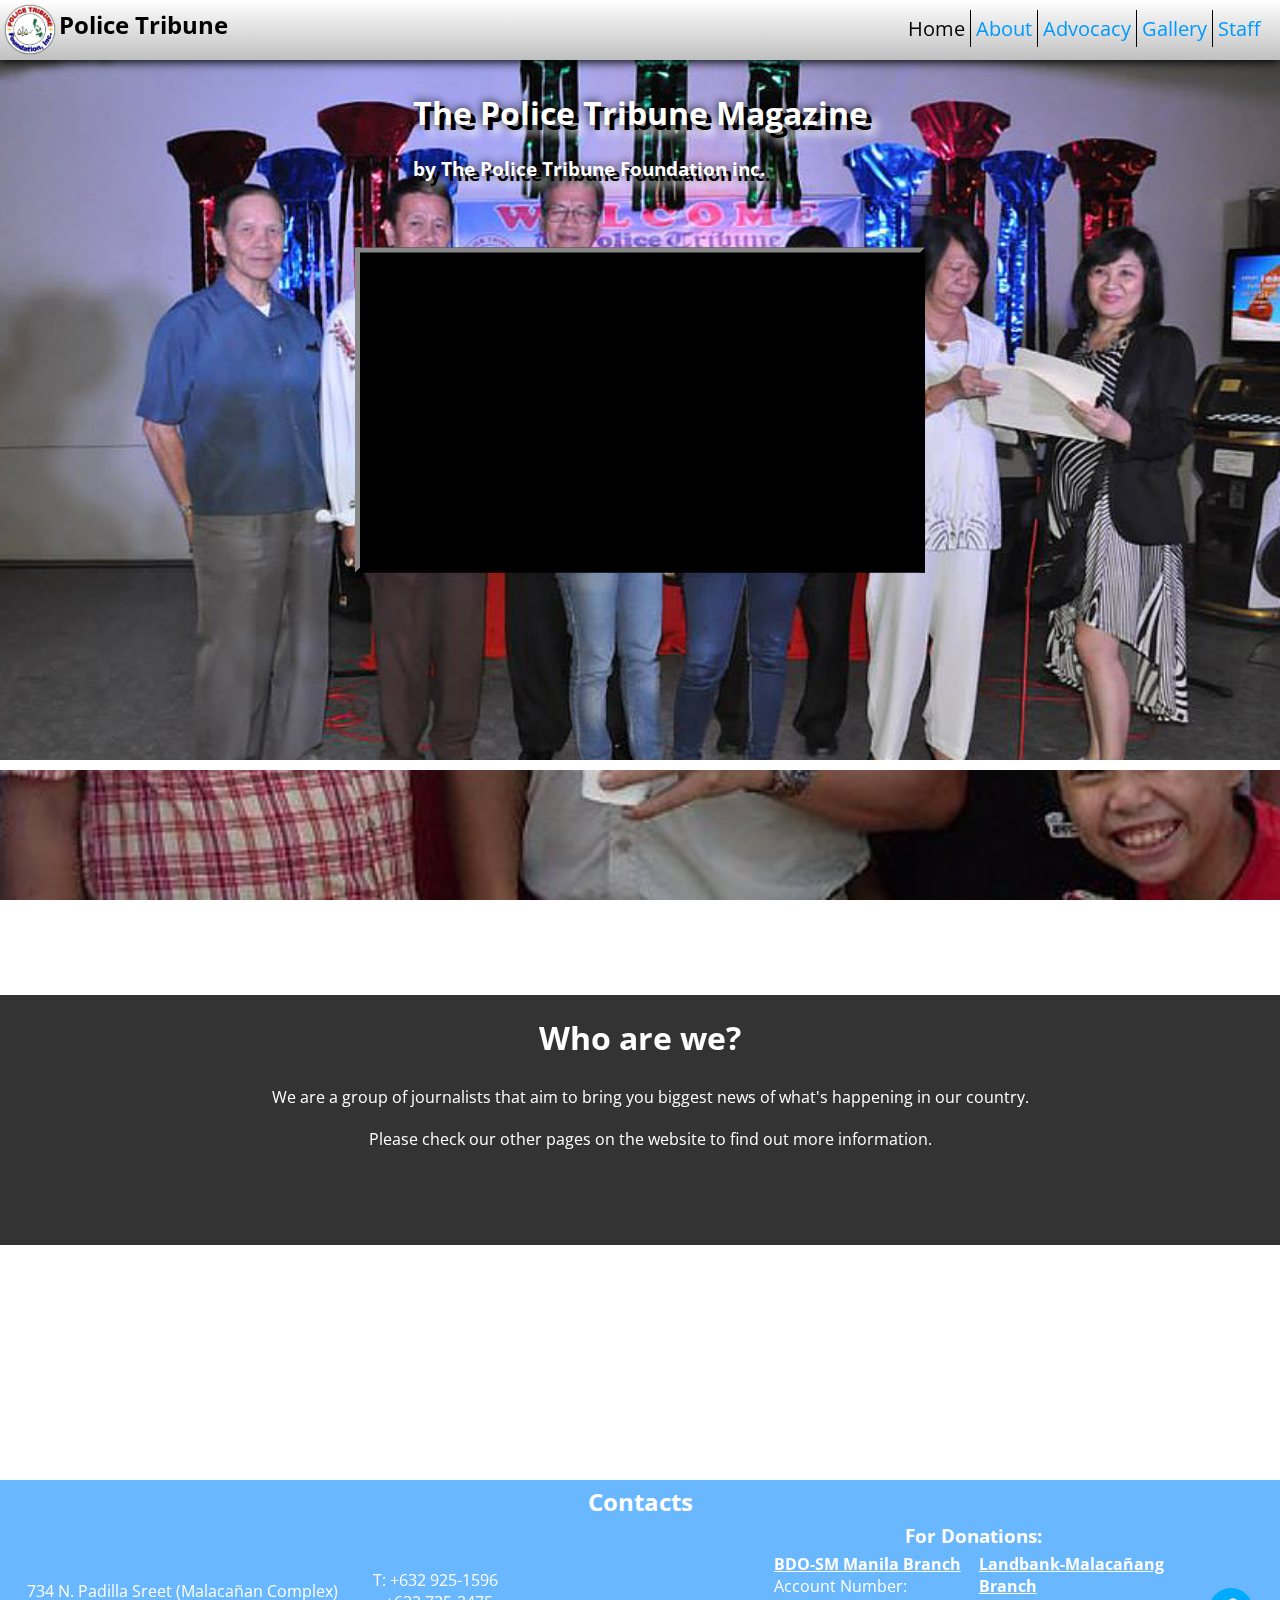
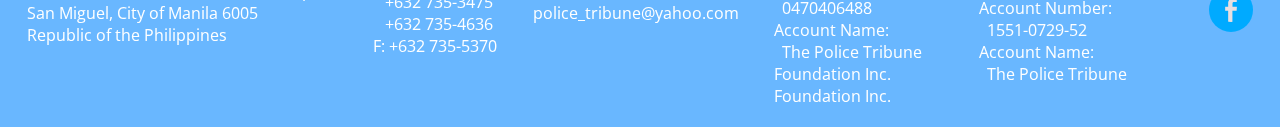
<file: index.html>
﻿<!DOCTYPE html>
<html lang="en">
    <head>
        <meta charset="UTF-8">

        <meta name="keywords" content="Police Tribune Magazine,Police Tribune Foundation Inc.">
        <meta name="author" content="Kim Palao">
        <meta name="description" content="The Website of the Police Tribune Magazine">

        <meta property="og:url" content="https://policetribune.github.io">
        <meta property="og:title" content="Police Tribune Magazine - Home Page">
        <meta property="og:description" content="The Police Tribune Magazine Website">
        <meta property="og:image" content="police_tribune.png">
        <meta property="og:type" content="website">
        <meta property="fb:admins" content="897655470366459">

        <link rel="shortcut icon" href="police_tribune.png">
        <link href="https://fonts.googleapis.com/css?family=Open+Sans+Condensed:300" rel="stylesheet">
        <link rel="stylesheet" href="css/stylesheet.css">
        <link rel="stylesheet" href="css/home.css">

        <title>Police Tribune Magazine</title>
    </head>
    <body>
        <nav>
            <div id="name">
                <img src="police_tribune.png" alt="Police Tribune Logo" id="nav_logo"/>
                <h2>Police Tribune</h2>
            </div>
            <div id="navigation">
                <a href="#"><div class="nav-button" id="current-page">Home</div></a><a href="about.html"><div class="nav-button">About</div></a><a href="advocacy.html"><div class="nav-button">Advocacy</div></a><a href="gallery.html"><div class="nav-button">Gallery</div></a><a href="staff.html"><div class="nav-button">Staff</div></a>
            </div>
        </nav>

        <div class="parallax" id="head-image">
            <div id="foreground-title">
                <h1> The Police Tribune Magazine</h1>
                <h3> by The Police Tribune Foundation inc.</h3>
            </div>
            <iframe width="560" height="315" src="https://www.youtube.com/embed/hciPGHggf1o" frameborder="0" allowfullscreen id="home-vid"></iframe>
        </div>
        <div class="parallax" id="second-image">
            <div class="information">
                <h1 class="info-title">Who are we?</h1>
                <p class="info-paragraph">We are a group of journalists that aim to bring you biggest news of what's happening in our country.</p>
                <p class="info-paragraph">Please check our other pages on the website to find out more information.</p>
            </div>
        </div>

        <footer>
            <div class="footer-top">
                <h2>
                    Contacts
                </h2>
            </div>
            <div class="footer-bottom">
                <div class="footer-contact">
                    734 N. Padilla Sreet (Malacañan Complex)<br>
                    San Miguel, City of Manila 6005 <br>
                    Republic of the Philippines
                </div>
                <div class="footer-contact">
                    T: +632 925-1596 <br>
                    &nbsp;&nbsp;&nbsp;+632 735-3475 <br>
                    &nbsp;&nbsp;&nbsp;+632 735-4636 <br>
                    F: +632 735-5370
                </div>
                <div class="footer-contact">
                    police_tribune@yahoo.com
                </div>
                <div class="footer-contact">
                    <h3>For Donations:</h3>

                    <div class="donation1">

                        <ins><strong>BDO-SM Manila Branch</strong></ins><br>
                        Account Number: <br>
                        &nbsp;&nbsp;0470406488 <br>
                        Account Name: <br>
                        &nbsp;&nbsp;The Police Tribune Foundation Inc.
                    </div>
                    <div class="donation2">
                        <ins><strong>Landbank-Malacañang Branch</strong></ins> <br>
                        Account Number: <br>
                        &nbsp;&nbsp;1551-0729-52 <br>
                        Account Name: <br>
                        &nbsp;&nbsp;The Police Tribune Foundation Inc.
                    </div>
                </div>
                <div class="footer-contact">
                    <a href="https://www.facebook.com/policetribunefoundation/">
                        <img src="images/facebook.svg" alt="facebook" class="svg-icon">
                    </a>
                </div>

            </div>

        </footer>
    </body>
</html>
</file>
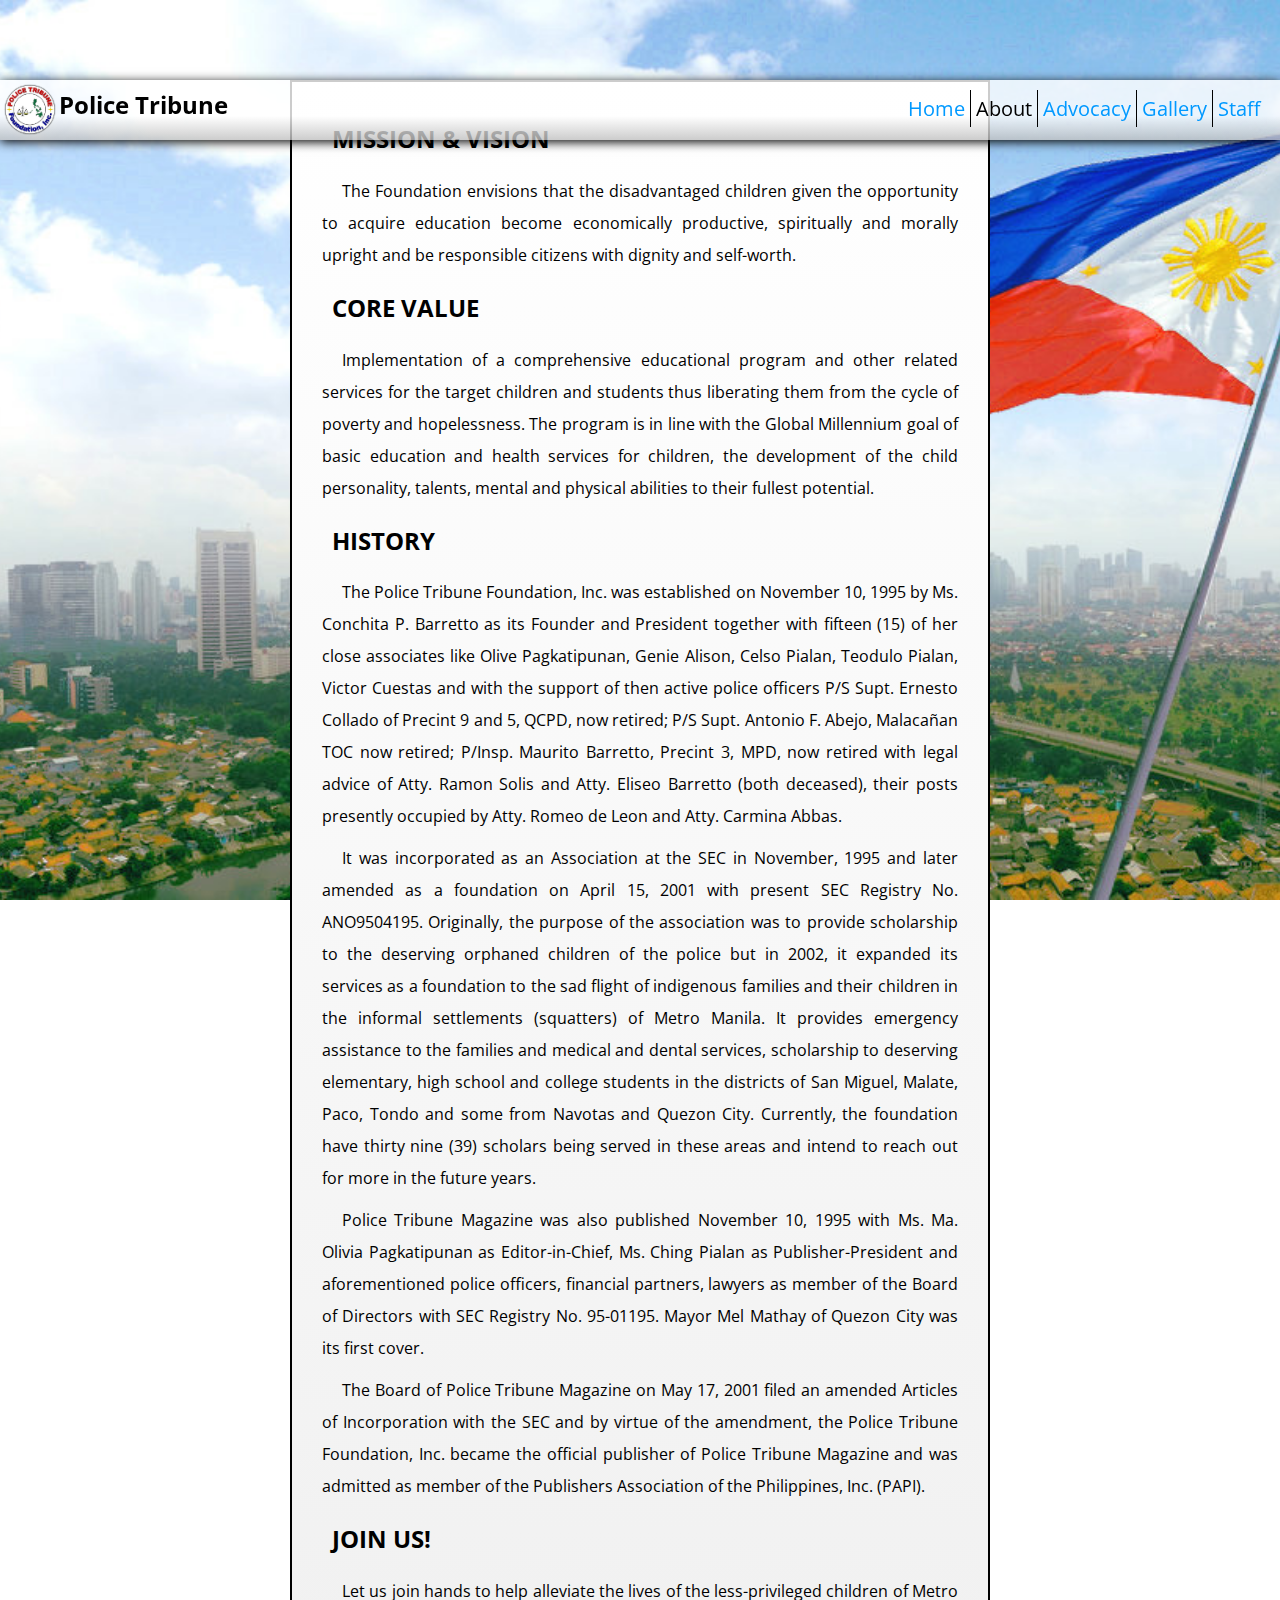
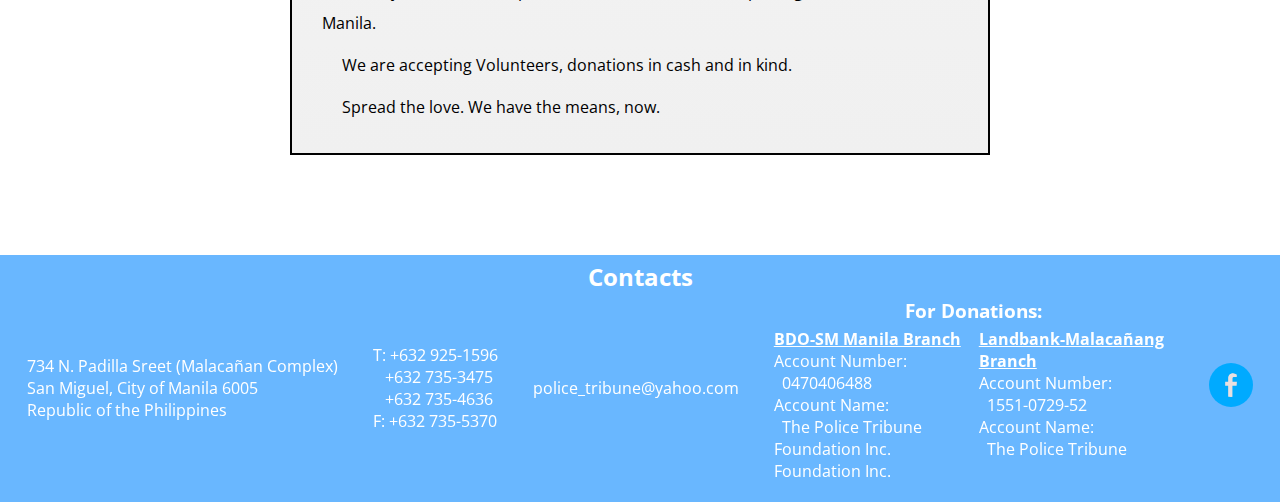
<file: about.html>
﻿<!DOCTYPE html>
<html lang="en">
    <head>
        <meta charset="UTF-8">

        <meta name="keywords" content="Police Tribune Magazine,Police Tribune Foundation Inc.">
        <meta name="author" content="Kim Palao">
        <meta name="description" content="The Website of the Police Tribune Magazine">

        <meta property="og:url" content="https://policetribune.github.io/about.html">
        <meta property="og:title" content="Police Tribune Magazine - About">
        <meta property="og:description" content="The history, mission vision, and core value of the Police Tribune Magazine">
        <meta property="og:image" content="police_tribune.png">
        <meta property="og:type" content="website">
        <meta property="fb:admins" content="897655470366459">

        <link rel="shortcut icon" href="police_tribune.png">
        <link href="https://fonts.googleapis.com/css?family=Open+Sans+Condensed:300" rel="stylesheet">
        <link rel="stylesheet" href="css/stylesheet.css">
        <link rel="stylesheet" href="css/about.css">

        <title>Police Tribune Magazine - About</title>
    </head>
    <body>
        <nav>
            <a href="https://policetribune.github.io">
                <div id="name">
                    <img src="police_tribune.png" alt="Police Tribune Logo" id="nav_logo"/>
                    <h2>Police Tribune</h2>
                </div>
            </a>
            <div id="navigation">
                <a href="https://policetribune.github.io"><div class="nav-button">Home</div></a><a href="#"><div class="nav-button" id="current-page">About</div></a><a href="advocacy.html"><div class="nav-button">Advocacy</div></a><a href="gallery.html"><div class="nav-button">Gallery</div></a><a href="staff.html"><div class="nav-button">Staff</div></a>
            </div>
        </nav>

        <div id="rect-container">
            <h2 class="title">Mission & Vision</h2>
            <p>The Foundation envisions that the disadvantaged children given the opportunity to acquire education become economically productive, spiritually and morally upright and be responsible citizens with dignity and self-worth.</p>
            <h2 class="title">Core Value</h2>
            <p>Implementation of a comprehensive educational program and other related services for the target children and students thus liberating them from the cycle of poverty and hopelessness. The program is in line with the Global Millennium goal of basic education and health services for children, the development of the child personality, talents, mental and physical abilities to their fullest potential.</p>
            <h2 class="title">History</h2>
            <p>The Police Tribune Foundation, Inc. was established on November 10, 1995 by Ms. Conchita P. Barretto as its Founder and President together with fifteen (15) of her close associates like Olive Pagkatipunan, Genie Alison, Celso Pialan, Teodulo Pialan, Victor Cuestas and with the support of then active police officers P/S Supt. Ernesto Collado of Precint 9 and 5, QCPD, now retired;  P/S Supt. Antonio F. Abejo, Malacañan TOC now retired; P/Insp. Maurito Barretto, Precint 3, MPD, now retired with legal advice of Atty. Ramon Solis and Atty. Eliseo Barretto (both deceased), their posts presently occupied by Atty. Romeo de Leon and Atty.  Carmina Abbas.</p>
            <p>It was incorporated as an Association at the SEC in November, 1995 and later amended as a foundation on April 15, 2001 with present SEC Registry No. ANO9504195.  Originally, the purpose of the association was to provide scholarship to the deserving orphaned children of the police but in 2002, it expanded its services as a foundation to the sad flight of indigenous families and their children in the informal settlements (squatters) of Metro Manila. It provides emergency assistance to the families and medical and dental services, scholarship to deserving elementary, high school and college students in the districts of San Miguel, Malate, Paco, Tondo and some from Navotas and Quezon City. Currently, the foundation have thirty nine (39) scholars being served in these areas and intend to reach out for more in the future years.</p>
            <p>Police Tribune Magazine was also published November 10, 1995 with Ms. Ma. Olivia Pagkatipunan as Editor-in-Chief, Ms. Ching Pialan as Publisher-President and aforementioned police officers, financial partners, lawyers as member of the Board of Directors with SEC Registry No. 95-01195. Mayor Mel Mathay of Quezon City was its first cover.</p>
            <p>The Board of Police Tribune Magazine on May 17, 2001 filed an amended Articles of Incorporation with the SEC and by virtue of the amendment, the Police Tribune Foundation, Inc. became the official publisher of Police Tribune Magazine and was admitted as member of the Publishers Association of the Philippines, Inc. (PAPI). </p>
            <h2 class="title">Join Us!</h2>
            <p>Let us join hands to help alleviate the lives of the less-privileged children of Metro Manila.</p>
            <p>We are accepting Volunteers, donations in cash and in kind.</p>
            <p>Spread the love. We have the means, now.</p>
        </div>


        <footer>
            <div class="footer-top">
                <h2>
                    Contacts
                </h2>
            </div>
            <div class="footer-bottom">
                <div class="footer-contact">
                    734 N. Padilla Sreet (Malacañan Complex)<br>
                    San Miguel, City of Manila 6005 <br>
                    Republic of the Philippines
                </div>
                <div class="footer-contact">
                    T: +632 925-1596 <br>
                    &nbsp;&nbsp;&nbsp;+632 735-3475 <br>
                    &nbsp;&nbsp;&nbsp;+632 735-4636 <br>
                    F: +632 735-5370
                </div>
                <div class="footer-contact">
                    police_tribune@yahoo.com
                </div>
                <div class="footer-contact">
                    <h3>For Donations:</h3>

                    <div class="donation1">

                        <ins><strong>BDO-SM Manila Branch</strong></ins><br>
                        Account Number: <br>
                        &nbsp;&nbsp;0470406488 <br>
                        Account Name: <br>
                        &nbsp;&nbsp;The Police Tribune Foundation Inc.
                    </div>
                    <div class="donation2">
                        <ins><strong>Landbank-Malacañang Branch</strong></ins> <br>
                        Account Number: <br>
                        &nbsp;&nbsp;1551-0729-52 <br>
                        Account Name: <br>
                        &nbsp;&nbsp;The Police Tribune Foundation Inc.
                    </div>
                </div>
                <div class="footer-contact">
                    <a href="https://www.facebook.com/policetribunefoundation/">
                        <img src="images/facebook.svg" alt="facebook" class="svg-icon">
                    </a>
                </div>

            </div>

        </footer>

    </body>
</html>
</file>
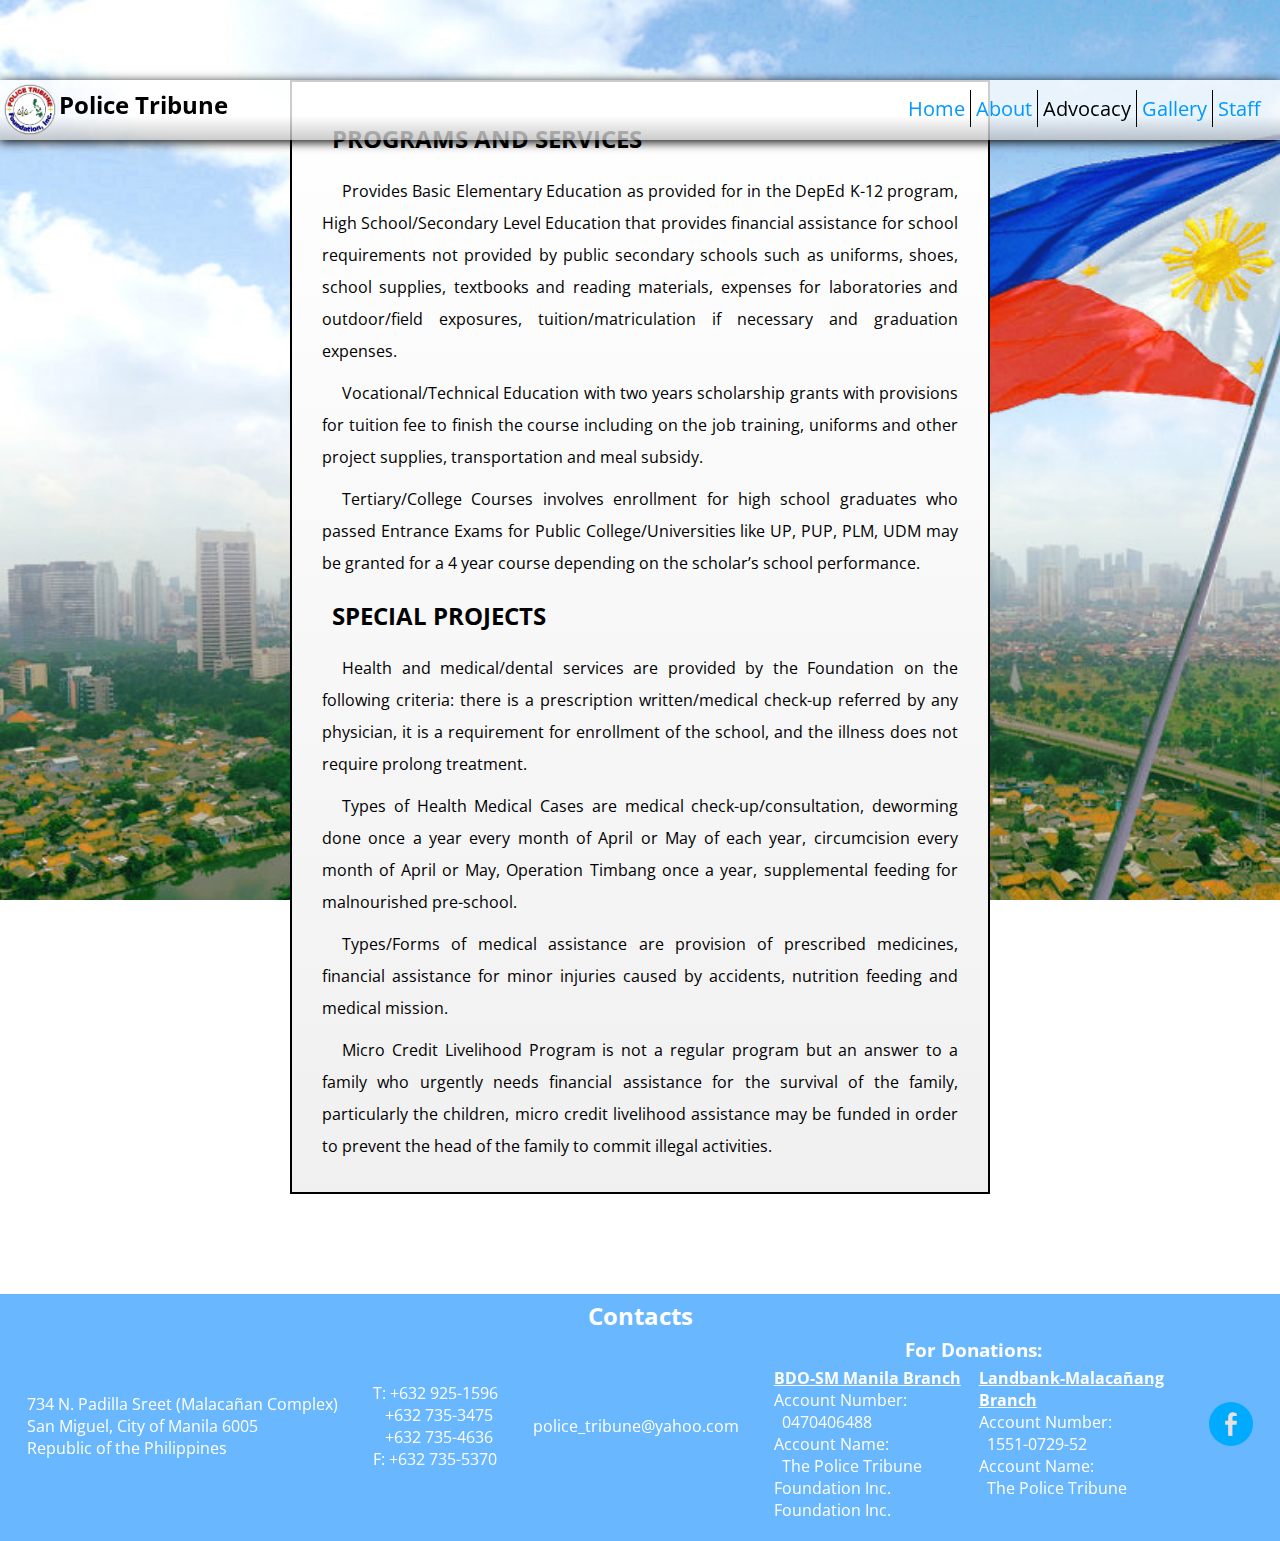
<file: advocacy.html>
﻿<!DOCTYPE html>
<html lang="en">
    <head>
        <meta charset="UTF-8">

        <meta name="keywords" content="Police Tribune Magazine,Police Tribune Foundation Inc.">
        <meta name="author" content="Kim Palao">
        <meta name="description" content="The Website of the Police Tribune Magazine">

        <meta property="og:url" content="https://policetribune.github.io/advocacy.html">
        <meta property="og:title" content="Police Tribune Magazine - Advocacy">
        <meta property="og:description" content="The projects, programs, and services of the Police Tribune Magazine">
        <meta property="og:image" content="police_tribune.png">
        <meta property="og:type" content="website">
        <meta property="fb:admins" content="897655470366459">

        <link rel="shortcut icon" href="police_tribune.png">
        <link href="https://fonts.googleapis.com/css?family=Open+Sans+Condensed:300" rel="stylesheet">
        <link rel="stylesheet" href="css/stylesheet.css">
        <link rel="stylesheet" href="css/advocacy.css">

        <title>Police Tribune Magazine - Advocacy</title>
    </head>
    <body>
        <nav>
            <a href="https://policetribune.github.io">
                <div id="name">
                    <img src="police_tribune.png" alt="Police Tribune Logo" id="nav_logo"/>
                    <h2>Police Tribune</h2>
                </div>
            </a>

            <div id="navigation">
                <a href="https://policetribune.github.io"><div class="nav-button">Home</div></a><a href="about.html"><div class="nav-button">About</div></a><a href="#"><div class="nav-button" id="current-page">Advocacy</div></a><a href="gallery.html"><div class="nav-button">Gallery</div></a><a href="staff.html"><div class="nav-button">Staff</div></a>
            </div>
        </nav>

        <div id="rect-container">
            <h2 class="title">Programs and Services</h2>
            <p>Provides Basic Elementary Education as provided for in the DepEd K-12 program, High School/Secondary Level Education that provides financial assistance for school requirements not provided by public secondary schools such as uniforms, shoes, school supplies, textbooks and reading materials, expenses for laboratories and outdoor/field exposures, tuition/matriculation if necessary and graduation expenses.</p>
            <p>Vocational/Technical Education with two years scholarship grants with provisions for tuition fee to finish the course including on the job training, uniforms and other project supplies, transportation and meal subsidy.</p>
            <p>Tertiary/College Courses involves enrollment for high school graduates who passed Entrance Exams for Public College/Universities like UP, PUP, PLM, UDM may be granted for a 4 year course depending on the scholar’s school performance.</p>
            <h2 class="title">Special Projects</h2>
            <p>Health and medical/dental services are provided by the Foundation on the following criteria: there is a prescription written/medical check-up referred by any physician, it is a requirement for enrollment of the school, and the illness does not require prolong treatment.</p>
            <p>Types of Health Medical Cases are medical check-up/consultation, deworming done once a year every month of April or May of each year, circumcision every month of April or May, Operation Timbang once a year, supplemental feeding for malnourished pre-school.</p>
            <p>Types/Forms of medical assistance are provision of prescribed medicines, financial assistance for minor injuries caused by accidents, nutrition feeding and medical mission.</p>
            <p>Micro Credit Livelihood Program is not a regular program but an answer to a family who urgently needs financial assistance for the survival of the family, particularly the children, micro credit livelihood assistance may be funded in order to prevent the head of the family to commit illegal activities.</p>

        </div>

        <footer>
            <div class="footer-top">
                <h2>
                    Contacts
                </h2>
            </div>
            <div class="footer-bottom">
                <div class="footer-contact">
                    734 N. Padilla Sreet (Malacañan Complex)<br>
                    San Miguel, City of Manila 6005 <br>
                    Republic of the Philippines
                </div>
                <div class="footer-contact">
                    T: +632 925-1596 <br>
                    &nbsp;&nbsp;&nbsp;+632 735-3475 <br>
                    &nbsp;&nbsp;&nbsp;+632 735-4636 <br>
                    F: +632 735-5370
                </div>
                <div class="footer-contact">
                    police_tribune@yahoo.com
                </div>
                <div class="footer-contact">
                    <h3>For Donations:</h3>

                    <div class="donation1">

                        <ins><strong>BDO-SM Manila Branch</strong></ins><br>
                        Account Number: <br>
                        &nbsp;&nbsp;0470406488 <br>
                        Account Name: <br>
                        &nbsp;&nbsp;The Police Tribune Foundation Inc.
                    </div>
                    <div class="donation2">
                        <ins><strong>Landbank-Malacañang Branch</strong></ins> <br>
                        Account Number: <br>
                        &nbsp;&nbsp;1551-0729-52 <br>
                        Account Name: <br>
                        &nbsp;&nbsp;The Police Tribune Foundation Inc.
                    </div>
                </div>
                <div class="footer-contact">
                    <a href="https://www.facebook.com/policetribunefoundation/">
                        <img src="images/facebook.svg" alt="facebook" class="svg-icon">
                    </a>
                </div>

            </div>

        </footer>

    </body>
</html>
</file>
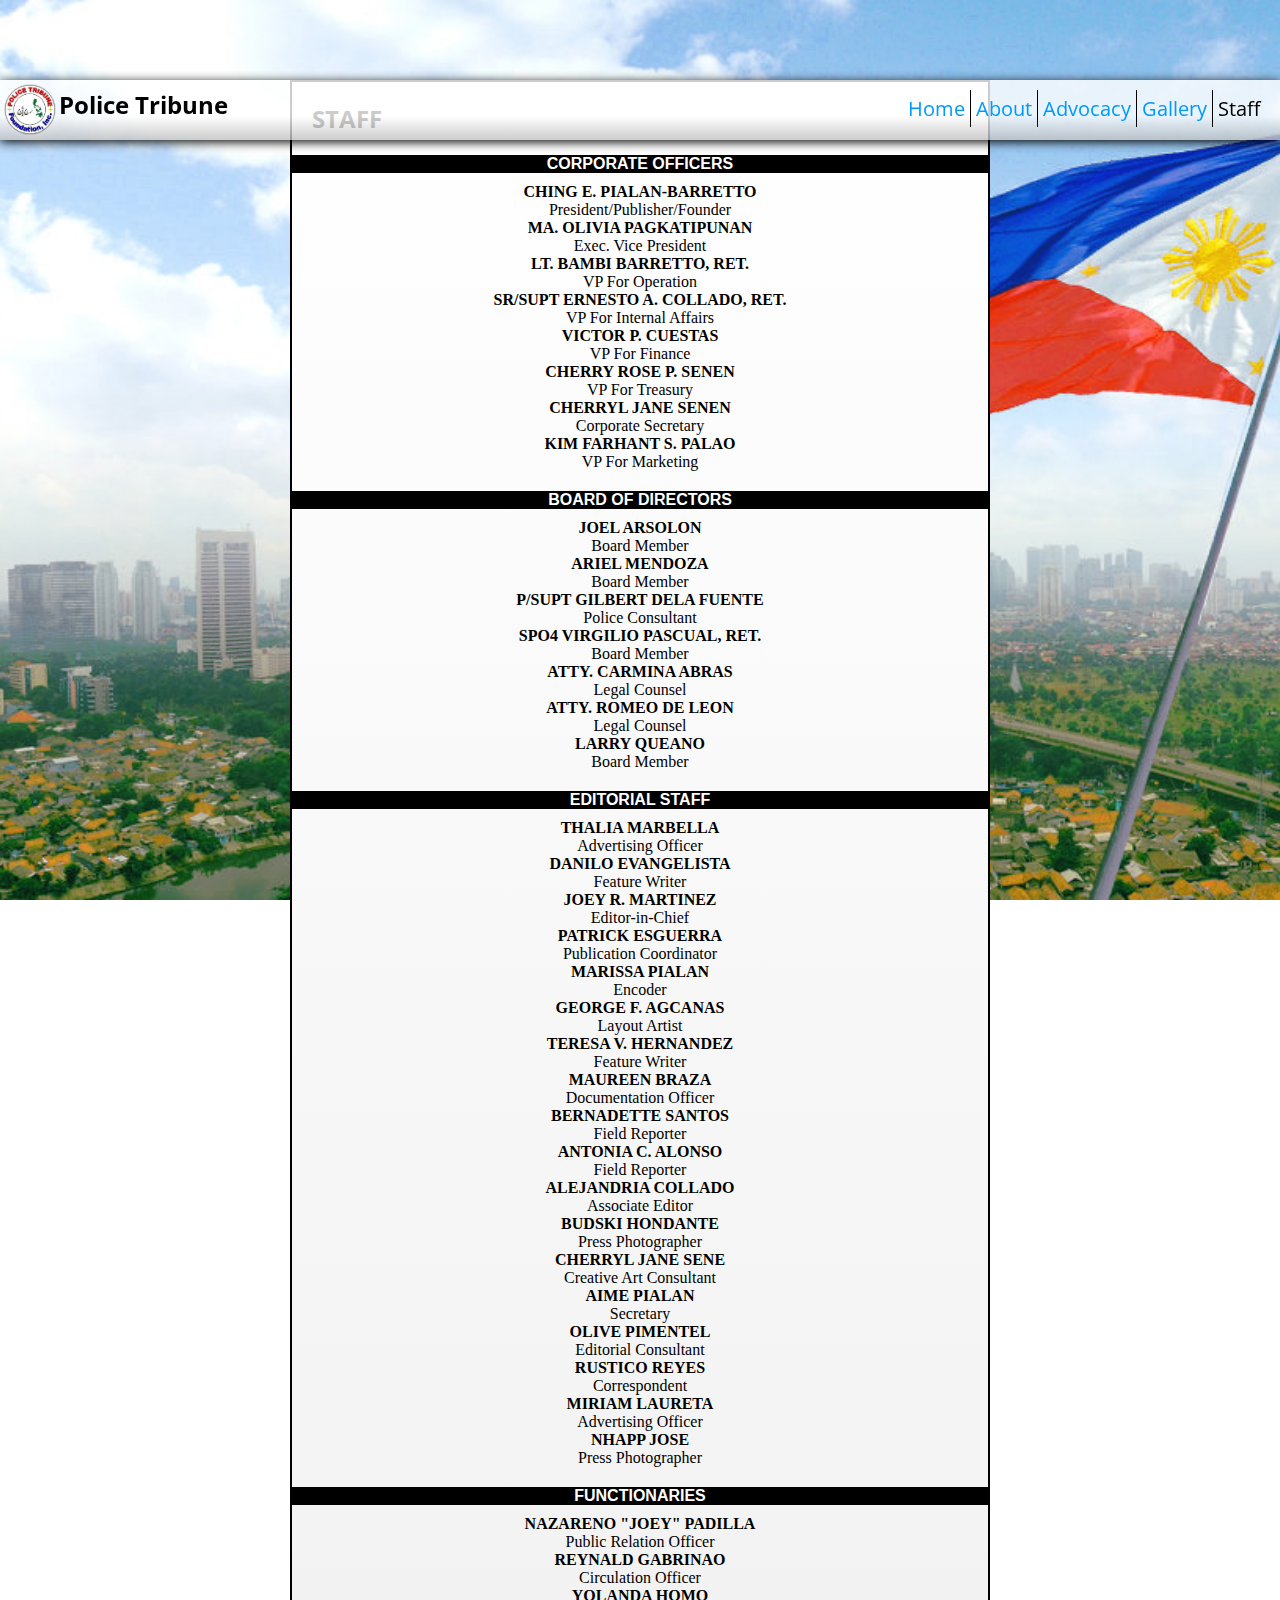
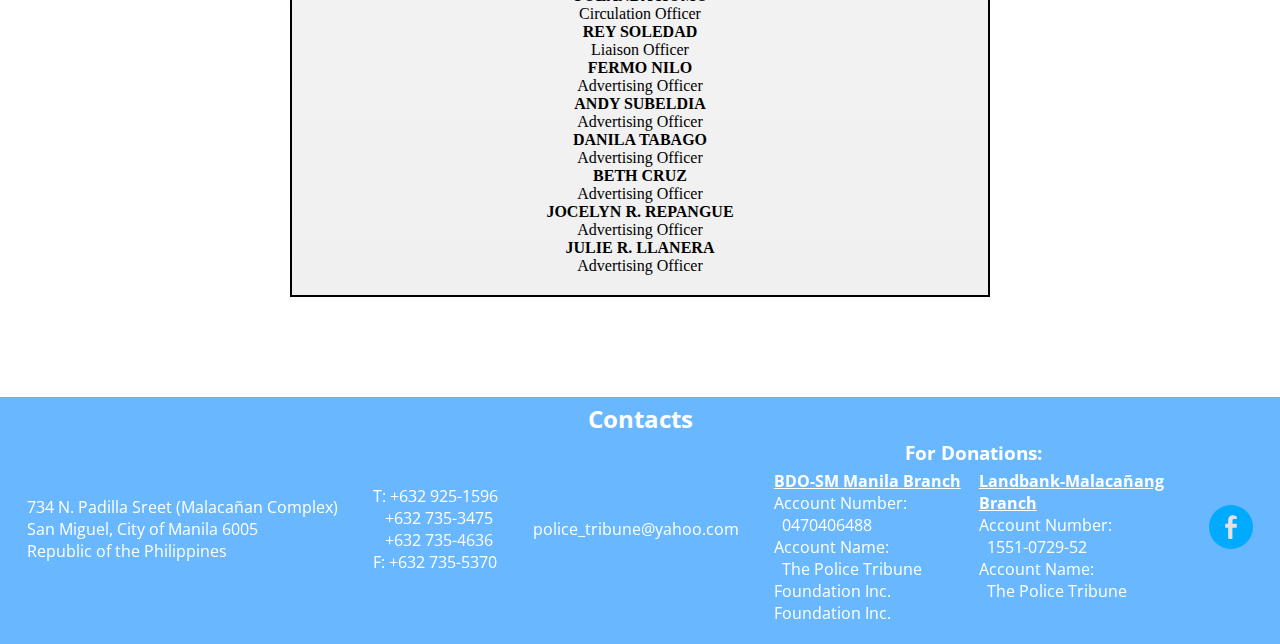
<file: staff.html>
﻿<!DOCTYPE html>
<html lang="en">
    <head>
        <meta charset="UTF-8">

        <meta name="keywords" content="Police Tribune Magazine,Police Tribune Foundation Inc.">
        <meta name="author" content="Kim Palao">
        <meta name="description" content="The Website of the Police Tribune Magazine">

        <meta property="og:url" content="https://policetribune.github.io/staff.html">
        <meta property="og:title" content="Police Tribune Magazine - Staff Members">
        <meta property="og:description" content="The many wonderful people of the Police Tribune Magazine">
        <meta property="og:image" content="police_tribune.png">
        <meta property="og:type" content="website">
        <meta property="fb:admins" content="897655470366459">

        <link rel="shortcut icon" href="police_tribune.png">
        <link href="https://fonts.googleapis.com/css?family=Open+Sans+Condensed:300" rel="stylesheet">
        <link rel="stylesheet" href="css/stylesheet.css">
        <link rel="stylesheet" href="css/staff.css">

        <title>Police Tribune Magazine - Staff Members</title>
    </head>
    <body>
        <nav>
            <a href="https://policetribune.github.io">
                <div id="name">
                    <img src="police_tribune.png" alt="Police Tribune Logo" id="nav_logo"/>
                    <h2>Police Tribune</h2>
                </div>
            </a>

            <div id="navigation">
                <a href="https://policetribune.github.io"><div class="nav-button">Home</div></a><a href="about.html"><div class="nav-button">About</div></a><a href="advocacy.html"><div class="nav-button">Advocacy</div></a><a href="gallery.html"><div class="nav-button">Gallery</div></a><a href="#"><div class="nav-button" id="current-page">Staff</div></a>
            </div>
        </nav>

        <div id="rect-container">
            <h2 class="title">Staff</h2>
        </div>

        <footer>
            <div class="footer-top">
                <h2>
                    Contacts
                </h2>
            </div>
            <div class="footer-bottom">
                <div class="footer-contact">
                    734 N. Padilla Sreet (Malacañan Complex)<br>
                    San Miguel, City of Manila 6005 <br>
                    Republic of the Philippines
                </div>
                <div class="footer-contact">
                    T: +632 925-1596 <br>
                    &nbsp;&nbsp;&nbsp;+632 735-3475 <br>
                    &nbsp;&nbsp;&nbsp;+632 735-4636 <br>
                    F: +632 735-5370
                </div>
                <div class="footer-contact">
                    police_tribune@yahoo.com
                </div>
                <div class="footer-contact">
                    <h3>For Donations:</h3>

                    <div class="donation1">

                        <ins><strong>BDO-SM Manila Branch</strong></ins><br>
                        Account Number: <br>
                        &nbsp;&nbsp;0470406488 <br>
                        Account Name: <br>
                        &nbsp;&nbsp;The Police Tribune Foundation Inc.
                    </div>
                    <div class="donation2">
                        <ins><strong>Landbank-Malacañang Branch</strong></ins> <br>
                        Account Number: <br>
                        &nbsp;&nbsp;1551-0729-52 <br>
                        Account Name: <br>
                        &nbsp;&nbsp;The Police Tribune Foundation Inc.
                    </div>
                </div>
                <div class="footer-contact">
                    <a href="https://www.facebook.com/policetribunefoundation/">
                        <img src="images/facebook.svg" alt="facebook" class="svg-icon">
                    </a>
                </div>

            </div>

        </footer>

        <script src="staff.js"></script>
    </body>
</html>
</file>
<file: css/stylesheet.css>
html, body{
    width: 100%;
    padding: 0;
    margin: 0;
}


body {
    background: url("../images/bg.jpg") center no-repeat fixed;
    -webkit-background-size: cover;
    background-size: cover;
    filter: contrast(100%);
}

* {
    font-family: "Open Sans Condensed", Calibri, sans-serif;
    border: none;
}

nav {
    width: 100%;
    height: 60px;
    -webkit-box-shadow: 0 2px 10px black;
    -moz-box-shadow: 0 2px 10px black;
    box-shadow: 0 2px 10px black;
    padding: 5px;
    -webkit-box-sizing: border-box;
    -moz-box-sizing: border-box;
    box-sizing: border-box;
    background: linear-gradient(rgba(255,255,255, 0.8) 60%, rgba(192,192,192, 0.8));
    position: fixed;
    top: 0;
    z-index: 1;
}

#name h2 {
    color: #000000;
    font-size: 24px;
    -webkit-transition: color 0.5s, text-shadow 0.5s;
    -moz-transition: color 0.5s, text-shadow 0.5s;
    -o-transition: color 0.5s, text-shadow 0.5s;
    transition: color 0.5s, text-shadow 0.5s;
    cursor: pointer;
}

#name h2:hover {
    color: white;
    text-shadow: 2px 2px 0 #000000,
                -2px -2px 0 #000000;
}


#nav_logo {
    width: 50px;
    vertical-align: middle;
    border-radius: 100%;
    box-shadow: 0 0 1px #000000;
}


nav * {
    display: inline;
}

#navigation {
    height: 100%;
    float: right;
    padding: 10px;
    -webkit-box-sizing: border-box;
    -moz-box-sizing: border-box;
    box-sizing: border-box;
    overflow: hidden;
}

a {
    text-decoration: none;
}

.nav-button {
    height: 60px;
    font-size: 20px;
    color: #0099FF;
    padding: 5px;
    width: 100%;
    -webkit-box-sizing: border-box;
    -moz-box-sizing: border-box;
    box-sizing: border-box;
    transition: color 0.5s, background 0.5s;
    border-right: 1px solid black;
}


#navigation a:last-child .nav-button {
    border-right: none;
}
.nav-button:not(#current-page):hover {
    color: #00FFAA;
    background: #333333;
}

.nav-button:active {
    animation: opacityblink 1s;
}

@keyframes opacityblink {
    from {opacity: 0}
    to {opacity: 1}
}

#current-page {
    cursor: default;
}

#current-page {
    color: black;
}

footer {
    width: 100%;
    background: #69b7ff;
    padding: 5px 10px 20px 10px;
    color: white;
    -webkit-box-sizing: border-box;
    -moz-box-sizing: border-box;
    box-sizing: border-box;
    vertical-align: middle;
}

.footer-top * {
    text-align: center;
    margin: 0;
}

.footer-top h4 {
    margin-bottom: 5px;
}

.footer-bottom {
    display: flex;
    justify-content: space-around;
    align-items: center;
}

.footer-contact {
    position: relative;
    top: 50%;
    }

.footer-contact h3 {
    text-align: center;
    margin: 5px;
}

.footer-contact:nth-child(4) {
    width: 400px;
}

.donation1 {
    display: inline;
    width: 50%;
    float: left;
    margin-right: 5px;
}

.donation2 {
    display: inline;
    width: 50%;
}


#rect-container {
    background: linear-gradient(#FFFFFF, #F0F0F0);
    margin: 80px 0 100px 0;
    width: 700px;
    position: relative;
    left: 50%;
    transform: translateX(-50%);
    border: 2px solid black;
    box-sizing: border-box;
}

.title {
    text-transform: uppercase;
    margin-left: 20px;
}

p {
    margin: 10px;
    text-indent: 20px;
    font-size: 12pt;
    text-align: justify;
    line-height: 2.0;

}

@media screen and (max-width: 717px) {
    #rect-container {
        width: 100%;
        border-right: none;
        border-left: none;
    }
}

.svg-icon {
    width: 24px;
    height: 24px;
    border-radius: 100%;
    background: #00AAFF;
    padding: 10px;
    transition: background 0.5s;
}

.svg-icon:hover {
    position: relative;
    animation: roll 0.5s;
    background: #3B5998;
}

@keyframes roll {
    0% {transform: rotate(0deg)}
    100% {transform: rotate(360deg)}
}

hr {
    height: 1px;
    background: white;
}
</file>
<file: css/home.css>
.parallax {
    background: no-repeat fixed center;
    background-size: cover;
    height: 700px;
    margin-bottom: 10px;
    position: relative;
}

#head-image {
    background-image: url("../images/one.jpg");
}
#second-image {
    background-image: url("../images/two.jpg");
}

#head-image  {
    position: relative;
}

#foreground-title {
    margin-top: 10px;
    position: absolute;
    left: 50%;
    transform: translateX(-50%);
    color: #FFFFFF;
    text-shadow: 0 0 10px black,
    5px 5px 0 black,
    10px 10px 10px white;
}

.information {
    width: 100%;
    background: rgba(0,0,0,0.8);
    position: absolute;
    top: 50%;
    transform: translateY(-50%);
    height: 250px;
    color: white;
    text-align: center;
}

.info-paragraph {
    text-align: center;
}


#home-vid {
    position: absolute;
    top: 50%;
    left: 50%;
    transform: translate(-50%, -50%);
    border: 5px outset #333333;
    background: #000000;
}

#home-vid::after {
    content: 'Police Tribune Campaign Video';
}
nav {
    background: linear-gradient(rgb(255,255,255), rgb(192,192,192));
    position: relative;
    z-index: 1;
}

body {
    background: none;
}
</file>
<file: css/about.css>
#rect-container {
    padding: 20px;
}
</file>
<file: css/advocacy.css>
#rect-container {
    padding: 20px;
}
</file>
<file: css/staff.css>
#rect-container {
    padding-bottom: 20px;
}

.section {
    background: black;
    color: white;
    font-family: sans-serif;
    text-align: center;
    text-transform: uppercase;
    font-weight: bolder;
    margin: 20px 0 10px 0;
}


.name {
    text-transform: uppercase;
    text-align: center;
    margin: 0;
    font-family: serif;
}

.position {
    text-align: center;
    margin: 0;
    font-family: serif;
    font-weight: lighter;
}
</file>
